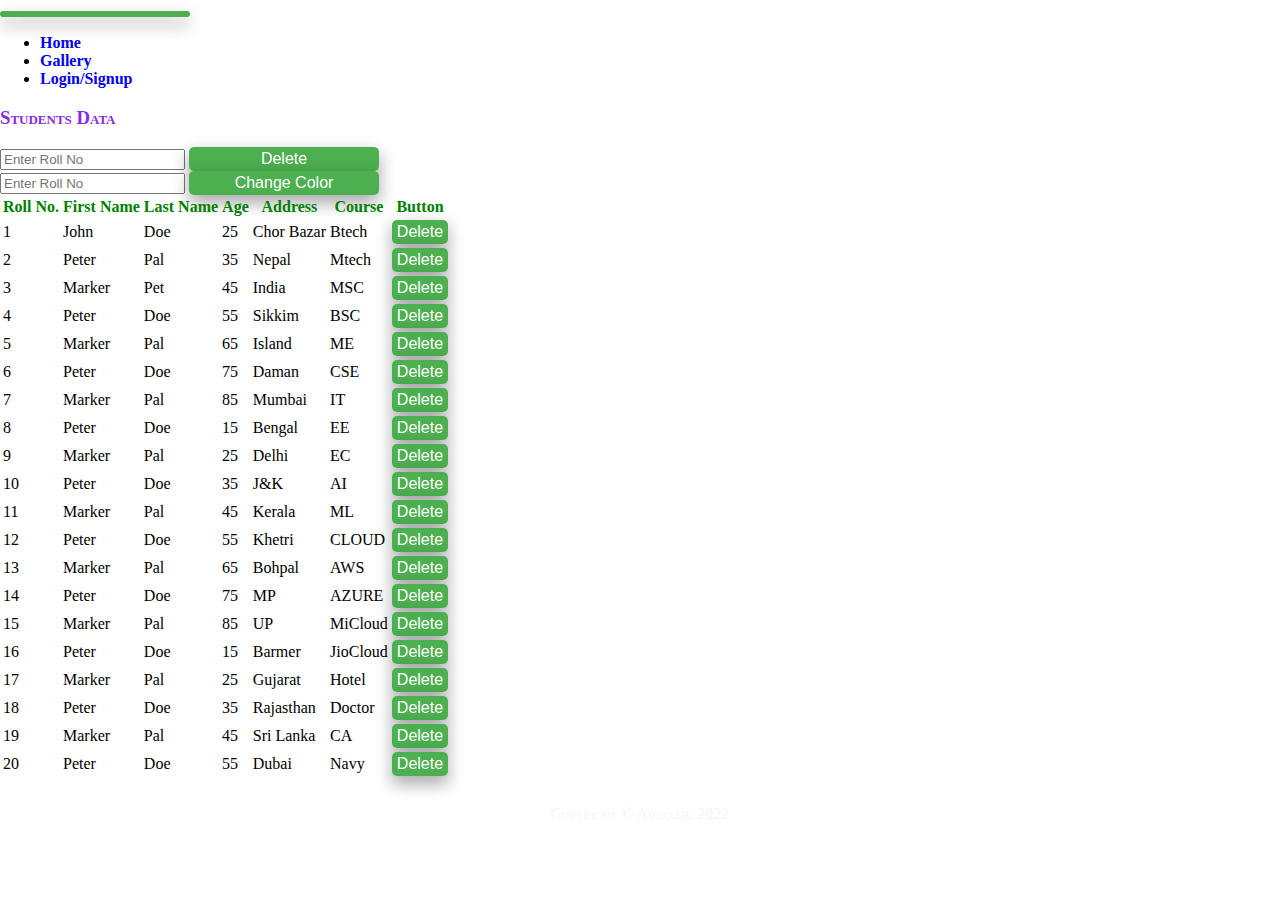
<file: V5967_Avinash_Gupta-20220206T062012Z-001/V5967_Avinash_Gupta/V5967_Avinash_Gupta/index.html>
<!DOCTYPE html>
<html lang="en">

<head>
    <meta charset="UTF-8">
    <meta http-equiv="X-UA-Compatible" content="IE=edge">
    <meta name="viewport" content="width=device-width, initial-scale=1.0">
    <link href="https://cdn.jsdelivr.net/npm/bootstrap@5.0.2/dist/css/bootstrap.min.css" rel="stylesheet"
        integrity="sha384-EVSTQN3/azprG1Anm3QDgpJLIm9Nao0Yz1ztcQTwFspd3yD65VohhpuuCOmLASjC" crossorigin="anonymous">
    <script src="https://cdn.jsdelivr.net/npm/bootstrap@5.0.2/dist/js/bootstrap.bundle.min.js"
        integrity="sha384-MrcW6ZMFYlzcLA8Nl+NtUVF0sA7MsXsP1UyJoMp4YLEuNSfAP+JcXn/tWtIaxVXM"
        crossorigin="anonymous"></script>
    <link rel="stylesheet" href="https://pro.fontawesome.com/releases/v5.10.0/css/all.css"
        integrity="sha384-AYmEC3Yw5cVb3ZcuHtOA93w35dYTsvhLPVnYs9eStHfGJvOvKxVfELGroGkvsg+p" crossorigin="anonymous" />
    <link rel="stylesheet" href="style.css">
    <title>Data - Delete Color</title>
</head>

<body>
    <div id="nav-id">
        <nav class="navbar navbar-expand-lg navbar-light bg-light container-fluid">
            <div class="container">
                <a class="navbar-brand py-0" href="#BPA"><i class="fab fa-500px"></i></a>
                <button class="navbar-toggler" type="button" data-bs-toggle="collapse" data-bs-target="#navbarNav"
                    aria-controls="navbarNav" aria-expanded="false" aria-label="Toggle navigation">
                    <span class="navbar-toggler-icon"></span>
                </button>
                <div class="collapse navbar-collapse justify-content-end" id="navbarNav">
                    <ul class="navbar-nav">
                        <li class="nav-item">
                            <a class="nav-link" aria-current="page" href="index.html">Home</a>
                        </li>
                        <li class="nav-item">
                            <a class="nav-link" href="#">Gallery</a>
                        </li>
                        <li class="nav-item nav-link">
                            <a class="link-info" href="#">Login/Signup</a>
                        </li>
                    </ul>
                </div>
            </div>
        </nav>
    </div>
    <div class="container-fluid my-3 text-center">
        <div class="row">
            <h3>Students Data</h3>
        </div>
    </div>

    <div class="container-fluid text-center my-3">
        <div class="row">
            <div class="col-md-6">
                <input type="number" id="rollno" placeholder="Enter Roll No">
                <button class="" id="delete">Delete</button>
            </div>
            <div class="col-md-6">
                <input type="number" id="changecolor2" placeholder="Enter Roll No">
                <button id="changecolor">Change Color</button>
            </div>
        </div>
    </div>




    </div>
    <table class="table table-hover">
        <thead class="table-info head-color">
            <tr>
                <th scope="col">Roll No.</th>
                <th scope="col">First Name</th>
                <th scope="col">Last Name</th>
                <th scope="col">Age</th>
                <th scope="col">Address</th>
                <th scope="col">Course</th>
                <th scope="col">Button</th>
            </tr>
        <tbody id="data" class="data"></tbody>
        </thead>
    </table>
    <script>
        function loadData() {
            let xhttp = new XMLHttpRequest();
            xhttp.onreadystatechange = function () {
                if (this.readyState == 4 && this.status == 200) {
                    var u = JSON.parse(xhttp.response);
                    let temp = "";
                    for (let i = 0; i < u.length; i++) {
                        temp += "<tr>";
                        temp += "<td>" + u[i].id + "</td>";
                        temp += "<td>" + u[i].firstName + "</td>";
                        temp += "<td>" + u[i].lastName + "</td>";
                        temp += "<td>" + u[i].age + "</td>";
                        temp += "<td>" + u[i].address + "</td>";
                        temp += "<td>" + u[i].course + "</td>";
                        temp += "<td>" + "<button style='width:100%;' onclick='clickdelete()'>Delete</button></tr>";
                    }

                    document.getElementById("data").innerHTML += temp;

                } else if (this.readyState == 4 && this.status == 404) {
                    document.getElementById("data").innerHTML = "File Not Found";
                }
            };
            xhttp.open("GET", "data.json", true);
            xhttp.send();
        }

        loadData();
        //delete function
        const elementDelete = document.getElementById("delete");
        elementDelete.addEventListener("click", deleteFunction);
        const input = document.getElementById("rollno");
        function deleteFunction() {
            const a = input.value;
            let table = document.getElementById("data");
            table.deleteRow(a - 1);
            console.log(a);
        }

        //change color function
        const elementColor = document.getElementById("changecolor");
        elementColor.addEventListener("click", colorFunction);
        const input2 = document.getElementById("changecolor2");
        function colorFunction() {
            const b = input2.value;
            console.log(b);
            //random bg color
            function random_bg_color() {
                var x = Math.floor(Math.random() * 256);
                var y = Math.floor(Math.random() * 256);
                var z = Math.floor(Math.random() * 256);
                var bgColor = "rgb(" + x + "," + y + "," + z + ")";
                // console.log(bgColor);
                return bgColor;
            }
            random_bg_color();
            //changing the color.
            let bodyTab = document.querySelector('.data');
            bodyTab.rows[b - 1].style.backgroundColor = random_bg_color();
        }

        function clickdelete() {
            console.log("hello");
            var th = event.target.parentNode;
            var tr = th.parentNode;
            tr.parentNode.removeChild(tr);
        }
    </script>
    <footer class="container-fluid">
        <div class="row">
            <div class="bg-dark mx-0">
                <p>Copyright &copy; Avinash. 2022</p>
            </div>
        </div>

    </footer>
</body>

</html>
</file>
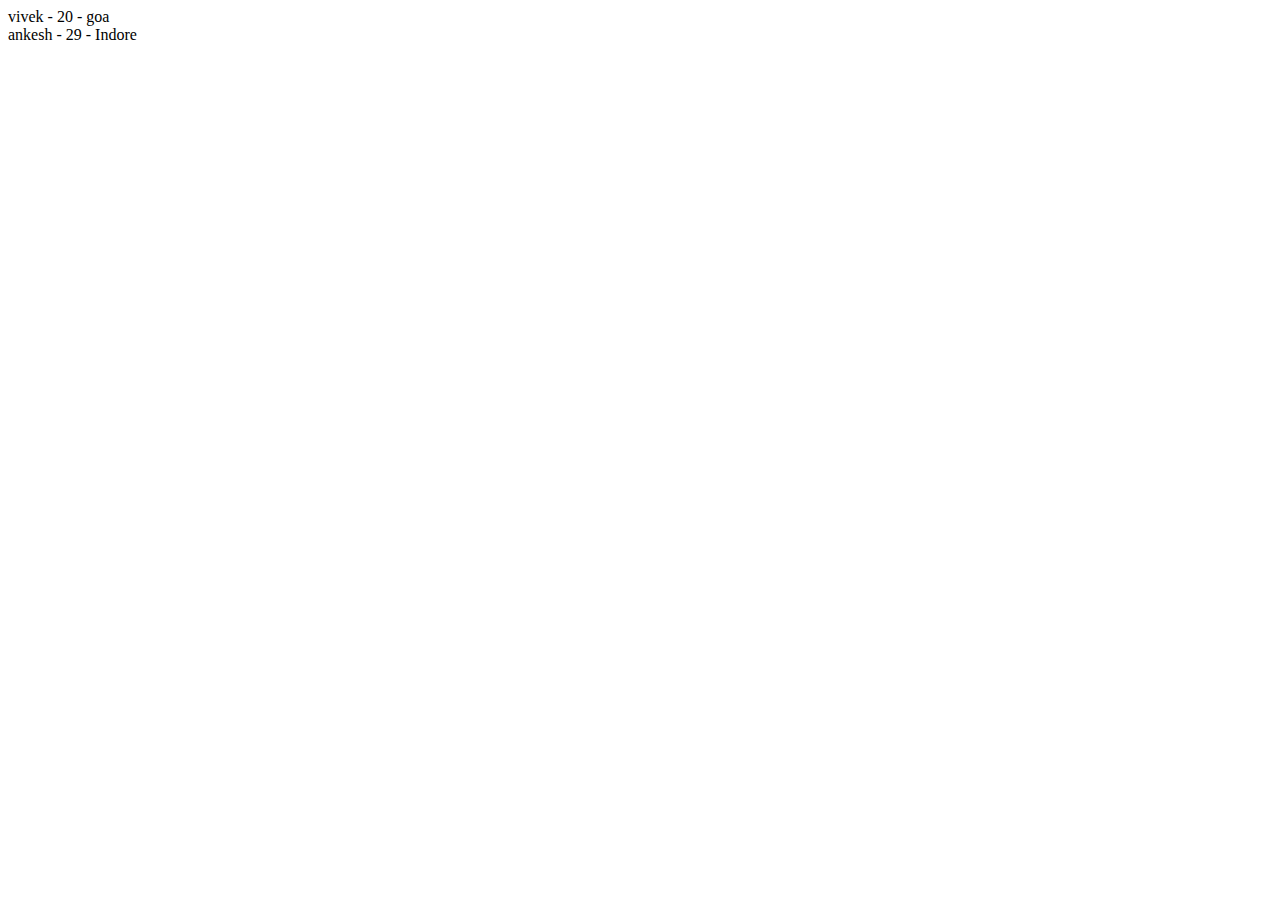
<file: V5967_Avinash_Gupta-20220206T062012Z-001/V5967_Avinash_Gupta/V5967_Avinash_Gupta/fetch.html>
<!DOCTYPE html>
<html>
  <head>
    <title>Fetch</title>
  </head>
  <body>
    <script>
      fetch("student_data.json")
        .then((response) => response.json())
        .then((data) => {
           console.log(data);
         // document.write(data)
        
        for(var x in data) {
            var a = `${data[x].name} - ${data[x].age} - ${data[x].city}<br>`;
            document.write(a);
        //     document.write(`${data[x].name}`);
        //     document.write(`${data[x].email} <br>`);
        // 
    }
        }) 
        .catch((error) => 
            //console.log("can't fetch data");
            document.write("can't fetch data"));
    </script>
  </body>
</html>
</file>
<file: V5967_Avinash_Gupta-20220206T062012Z-001/V5967_Avinash_Gupta/V5967_Avinash_Gupta/style.css>
body {
  margin: 0;
  padding: 0;
}
a {
  text-decoration: none;
  font-weight: bolder;
}
h3 {
  color: blueviolet;
  font-variant: small-caps;
  font-weight: bolder;
}
.head-color {
  color: green;
}
/* Chrome, Safari, Edge, Opera */
input::-webkit-outer-spin-button,
input::-webkit-inner-spin-button {
  -webkit-appearance: none;
  margin: 0;
}

/* Firefox */
input[type="number"] {
  -moz-appearance: textfield;
}

button {
  background-color: #4caf50;
  width: 190px;
  border: none;
  border-radius: 5px;
  color: white;
  padding: 3px 5px;
  text-decoration: none;
  font-size: 16px;
  box-shadow: 0 8px 16px 0 rgba(0, 0, 0, 0.2), 0 6px 20px 0 rgba(0, 0, 0, 0.19);
}
#change-color {
  background-color: #008cba;
}
button:hover {
  box-shadow: 0 12px 16px 0 rgba(0, 0, 0, 0.24),
    0 17px 50px 0 rgba(0, 0, 0, 0.19);
}

footer {
  font-variant: small-caps;
  color: whitesmoke;
}
p {
  padding-top: 10px;
  display: flex;
  justify-content: center;
  text-align: center;
  height: 30px;
}
</file>
